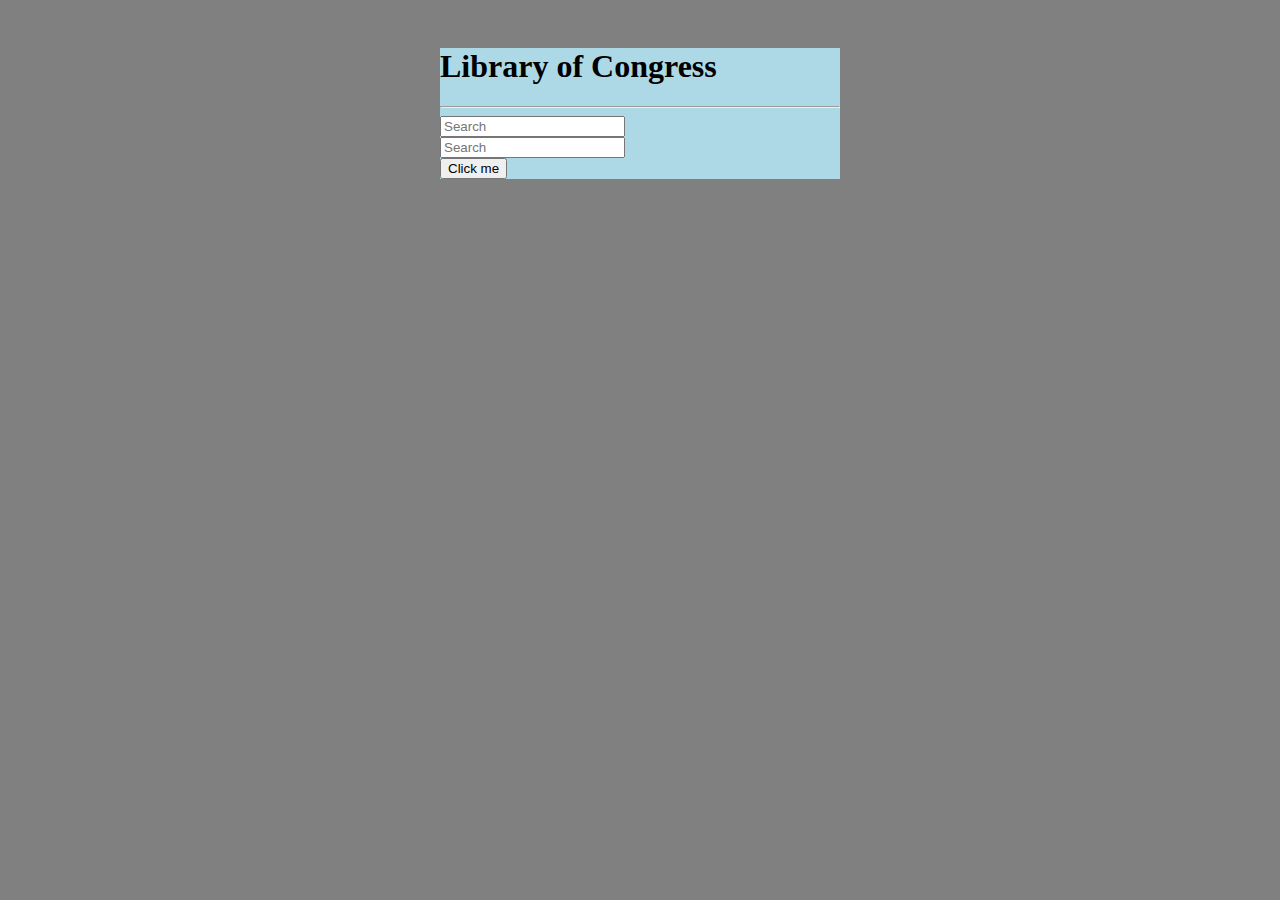
<file: index.html>
<!DOCTYPE html>
<html lang="en">

<head>
  <meta charset="UTF-8" />
  <title>jQuery Shopping List</title>

  <link rel="stylesheet" type="text/css" href="./assets/style.css" />
</head>

<body class="hero">
    <main class="my-5 mx-auto">
      <h1>Library of Congress </h1>
      <hr />
  
      <div class="card rounded bg-light p-3">
      <form id="form">
        <input type="text" class="form-input w-100" id="input" name="input" placeholder="Search" />
       
      </form>
      <form id="form-2">
        <input type="text" class="form-input w-100" id="input" name="input" placeholder="Search" />
        
      </form>
      <button class="btn btn-info">Click me</button>
    </div>
</file>
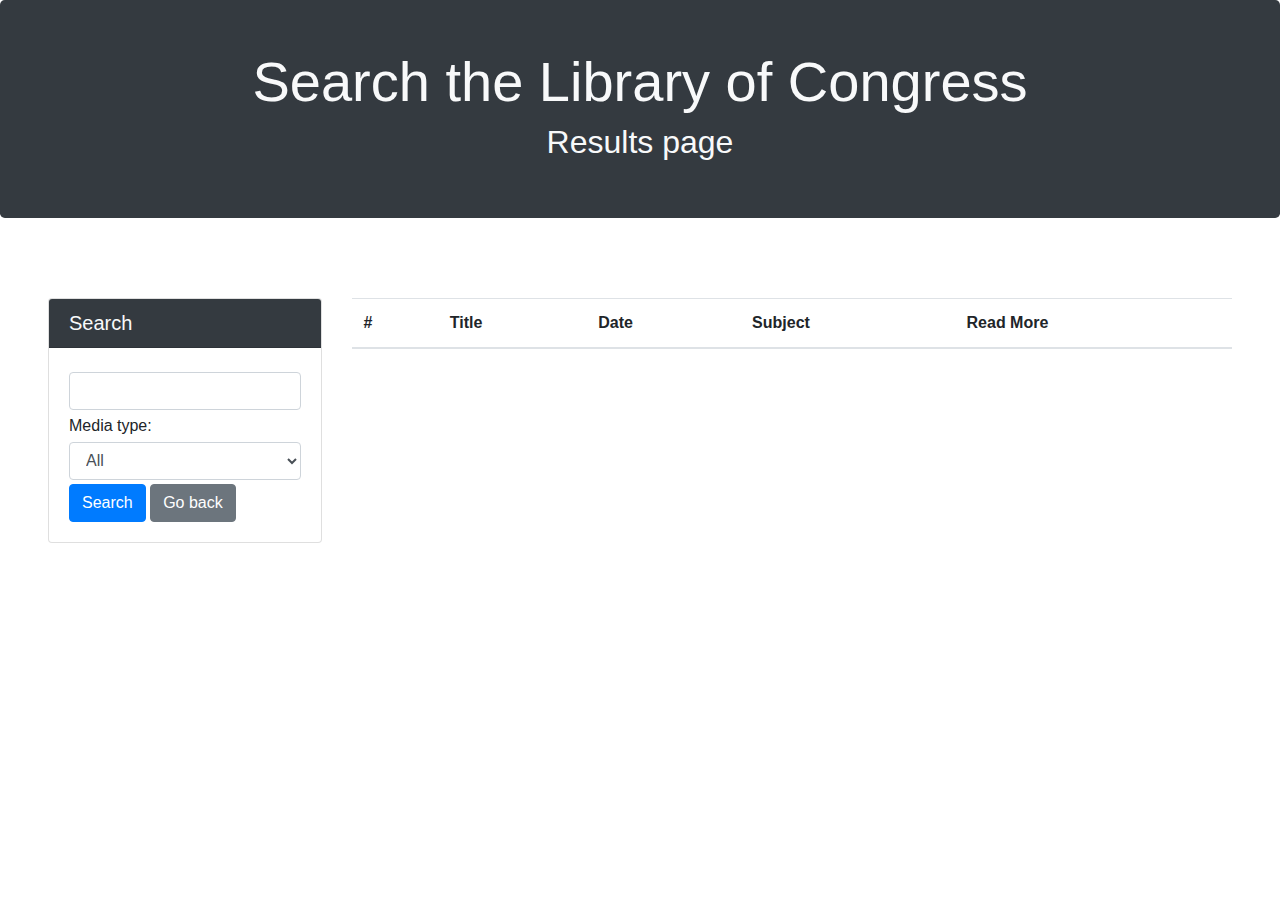
<file: results.html>
<!DOCTYPE HTML>
<html lang="english">
    <head>
        <title>Mini-Project</title>
        <meta charset="UTF-8" />
        <link rel="stylesheet" href="https://cdnjs.cloudflare.com/ajax/libs/twitter-bootstrap/4.5.0/css/bootstrap.min.css">
    </head>
    <body>

    <div class="jumbotron bg-dark text-light p-5 d-flex justify-content-center">
        <div class="row">
            <h1 class="col-md-12 display-4 d-flex justify-content-center">Search the Library of Congress</h1><br>
            <h2 class="col-md-12 d-flex justify-content-center">Results page</h2>
        </div>
    </div>

    <div class="row p-5">
        <div class="col-md-3">
            <div class="card">
                <h5 class="card-header bg-dark text-light">Search</h5>
                <div class="card-body">
                    <form>
                        <input type="text" class="form-control my-1" id="query"></input>
                        Media type:
                        <select class="form-control my-1" id="format">
                            <option>All</option>

                        </select>

                        <button type="button" class="btn btn-primary" id="search-btn">
                        Search
                        </button> 
                        <button type="button" class="btn btn-secondary" id="back-btn">
                        Go back</button>

                    </form>
                      
                </div>
            </div>
        </div>
        <div class="col-md-9">
            <table class="table table-striped" id="project_table">
                <thead>
                    <tr>
                        <th>#</th>
                        <th scope="col">Title</th>
                        <th scope="col">Date</th>
                        <th scope="col">Subject</th>
                        <th scope="col">Read More</th>
                    </tr>
                </thead>
                <tbody id="table_body">
                </tbody>
            </table>
        </div>
    </div>


</body>
</HTML>
</file>
<file: assets/style.css>
main {
  margin: 3rem auto;
  max-width: 90vw;
  width: 50ch;
  background-color: lightblue;
}


h1 {
    font-size: 2em;
    margin: 0.67em 0;
  }

.hero{
  background-color: gray;
}
</file>
